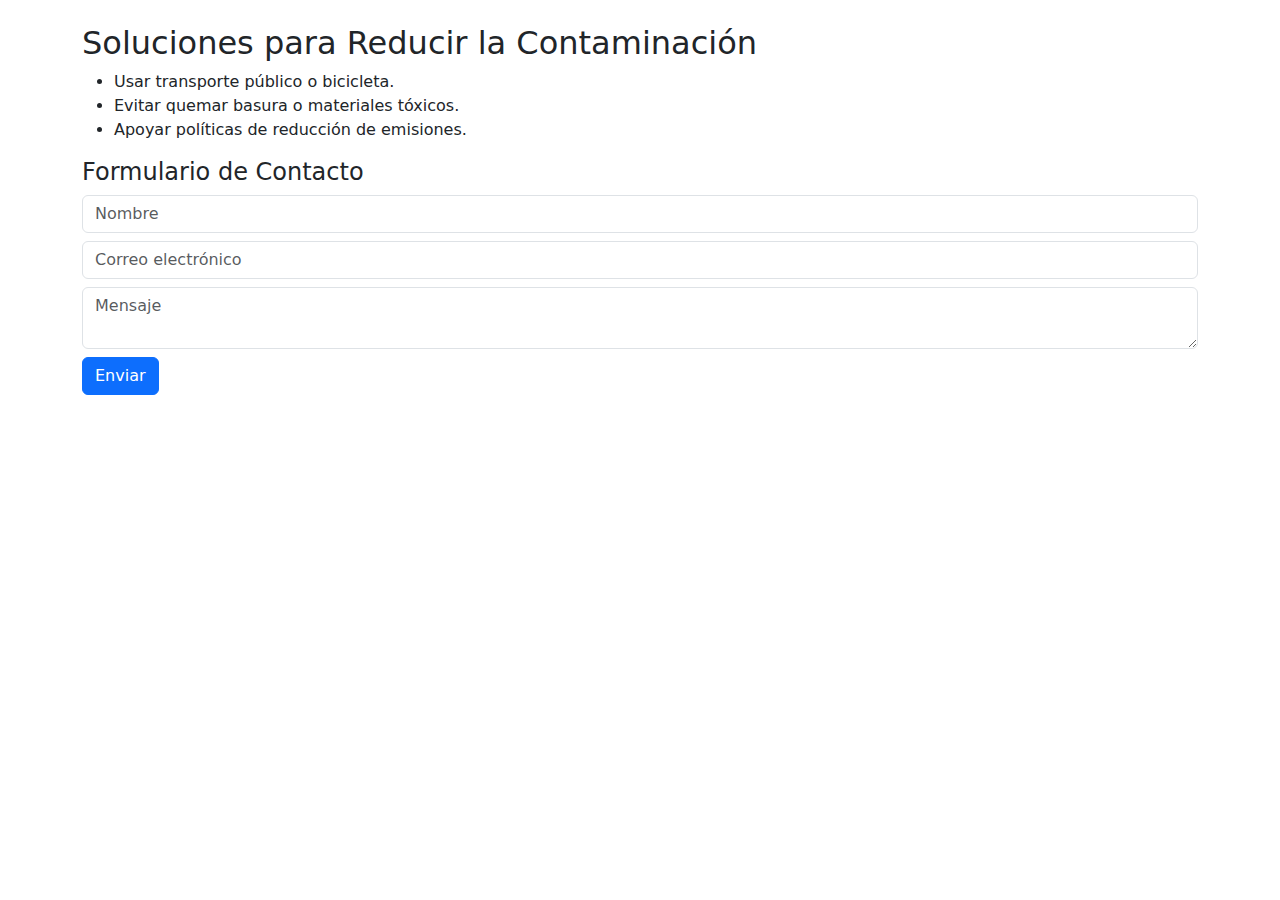
<file: soluciones.html>
<!DOCTYPE html>
<html lang="es">
<head>
    <meta charset="UTF-8">
    <title>Soluciones</title>
    <link rel="stylesheet" href="css/estilos.css">
    <link href="https://cdn.jsdelivr.net/npm/bootstrap@5.3.0/dist/css/bootstrap.min.css" rel="stylesheet">
</head>
<body>
    <div class="container mt-4">
        <h2>Soluciones para Reducir la Contaminación</h2>
        <ul>
            <li>Usar transporte público o bicicleta.</li>
            <li>Evitar quemar basura o materiales tóxicos.</li>
            <li>Apoyar políticas de reducción de emisiones.</li>
        </ul>
        <h4>Formulario de Contacto</h4>
        <form>
            <input class="form-control mb-2" type="text" placeholder="Nombre">
            <input class="form-control mb-2" type="email" placeholder="Correo electrónico">
            <textarea class="form-control mb-2" placeholder="Mensaje"></textarea>
            <button class="btn btn-primary" type="submit">Enviar</button>
        </form>
    </div>
</body>
</html>
</file>
<file: css/estilos.css>
:root {
    --verde: #28a745;
    --amarillo: #ffc107;
    --rojo: #dc3545;
}

/* Tipografía y fondo general */
body {
    font-family: 'Segoe UI', Tahoma, Geneva, Verdana, sans-serif;
    background-color: #f8f9fa;
}

/* Encabezados */
h1,
h2,
h4 {
    color: #343a40;
    font-weight: 700;
}

/* Header principal */
header {
    background: url('https://www.radiopichincha.com/wp-content/uploads/2024/01/IMAGEN-PORTADA-28.png') center/cover no-repeat;
    color: white;
    padding: 150px 20px;
}

header h1 {
    color: white;
    text-shadow: 2px 2px 4px rgba(0, 0, 0, 0.5);
    font-size: 4rem;
    font-weight: bold;
}

header p {
    font-size: 1.25rem;
}

/* Botones */
.btn-primary {
    background-color: #007bff;
    border: none;
}

.btn-primary:hover {
    background-color: #0056b3;
}

/* Secciones y espaciado */
.info-section,
.soluciones-section {
    padding: 60px 15px;
}

/* Tarjetas */
.card {
    border: none;
    transition: transform 0.3s;
}

.card:hover {
    transform: scale(1.03);
}

/* Footer */
footer {
    background-color: #212529;
    color: #ccc;
    padding: 20px 0;
    margin-top: 60px;
    text-align: center;
}

/* Semáforo */
.semaforo div {
    width: 30px;
    height: 30px;
    border-radius: 50%;
    margin: 5px;
}

.semaforo .rojo {
    background-color: var(--rojo);
}

.semaforo .amarillo {
    background-color: var(--amarillo);
}

.semaforo .verde {
    background-color: var(--verde);
}

.semaforo .activo {
    box-shadow: 0 0 15px rgba(0, 0, 0, 0.5);
}

/* Lista de soluciones */
.soluciones-list li {
    font-size: 1.1rem;
    margin-bottom: 10px;
}

/* Formulario */
form input,
form textarea {
    border-radius: 0.5rem;
}

.soluciones-section {
    background-color: #f9fafa;
    padding-top: 60px;
    padding-bottom: 60px;
    border-radius: 12px;
}

.soluciones-section ul li {
    background-color: #ffffff;
    border-left: 5px solid #28a745;
}

.info-section {
    padding: 60px 0;
}

footer {
    background-color: #212529;
    color: white;
    text-align: center;
    padding: 20px 0;
}
</file>
